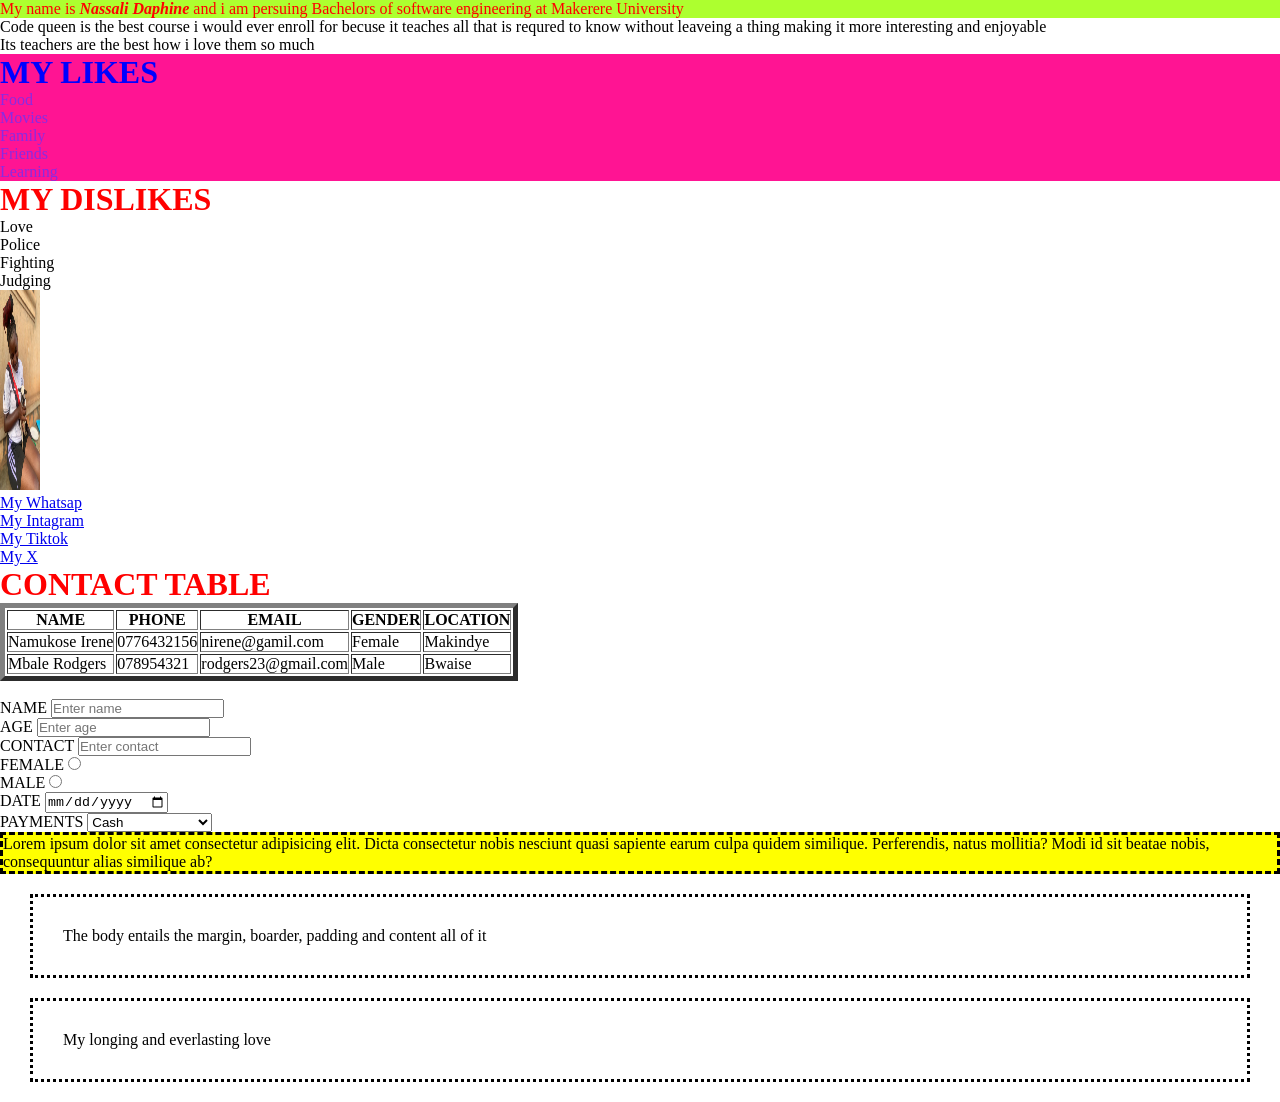
<file: index.html>
<!DOCTYPE html>
<html>
    <head>
        <title>MY PROFILE</title>
         <link rel="Stylesheet" href="Style.css"> 
        <!-- <style>
              li{
                color:aqua;
                background-color:blueviolet;
              } 
        </style> -->

<head>
<body>
     <p style="background-color:greenyellow; color:red;">My name is <b><i>Nassali Daphine</i></b> and i am persuing Bachelors of software engineering at Makerere University</p>
     <p>Code queen is the best course i would ever enroll for becuse it teaches all that is requred to know without leaveing a thing making it more interesting and enjoyable<br>Its teachers are the best how i love them so much</p>

<ol class="rice">
    <h1 style="color:blue;">MY LIKES</h1>
                <li>Food</li>
                <li >Movies</li>
                <li >Family</li>
                <li >Friends</li>
                <li>Learning</li>
</ol>
<ul>
    <h1>MY DISLIKES</h1>
                   <li>Love</li>
                   <li>Police</li> 
                   <li>Fighting</li>
                   <li>Judging</li>
                   <!-- <li>Being shubby</li> -->

<img src="images/image2.jpeg" alt="My photo" height="200px" width="200px" ><br>

<a href="https://web.whatsapp.com/" target="_blank"> My Whatsap</a><br>
<a href="https://www.instagram.com/" target="_blank">My Intagram</a><br>
<a href="https://www.tiktok.com/en/" target="_blank">My Tiktok</a><br>
<a href="https://x.com/" target="-blank">My X</a>

<table border="5">
          <h1>CONTACT TABLE</h1>
          <tr>
            <th>NAME</th>
            <th>PHONE</th>
            <th>EMAIL</th>
            <th>GENDER</th>
            <th>LOCATION</th>
          </tr>
          <tr>
            <td>Namukose Irene</td>
            <td>0776432156</td>
            <td>nirene@gamil.com</td>
            <td>Female</td>
            <td>Makindye</td>
          </tr>
          <tr>
            <td>Mbale Rodgers</td>
            <td>078954321</td>
            <td>rodgers23@gmail.com</td>
            <td>Male</td>
            <td>Bwaise</td>
          </tr>

</table><br>

<form>
     <label for="Name">NAME</label>
     <input type="text"placeholder="Enter name"<br><br>
     <label for="Age">AGE</label>
     <input type="text"placeholder="Enter age"<br><br>
     <label for="Contact">CONTACT</label>
     <input type="text"placeholder="Enter contact"<br><br>
     <label for="Gender">FEMALE</label>
     <input type="radio" name="Gender" value="Female"<br><br>
     <label for="Gender">MALE</label>
     <input type="radio" name="Gender" value="Male"<br><br>
     <label for="Date of visit">DATE</label>
     <input type="Date"placeholder="Enter date"<br><br>
     <label for="Payments">PAYMENTS</label>
            <select>
                   <option value>Cash</option>
                   <option value>Moile Money</option>
                   <option value>Credit/Debit Card</option>
                   <option value>Insurance</option>
            </select>
     
</form>
</ul>
<p id="sample">Lorem ipsum dolor sit amet consectetur adipisicing elit. 
  Dicta consectetur nobis nesciunt quasi sapiente earum culpa quidem similique.
   Perferendis, natus mollitia? Modi id sit beatae nobis, consequuntur alias similique ab?</p>

   <p class="box">The body entails the margin, boarder, padding and content all of it</p>
   <p class="box">My longing and everlasting love</p>
    </body>
</head>
    </head>
</html>
</file>
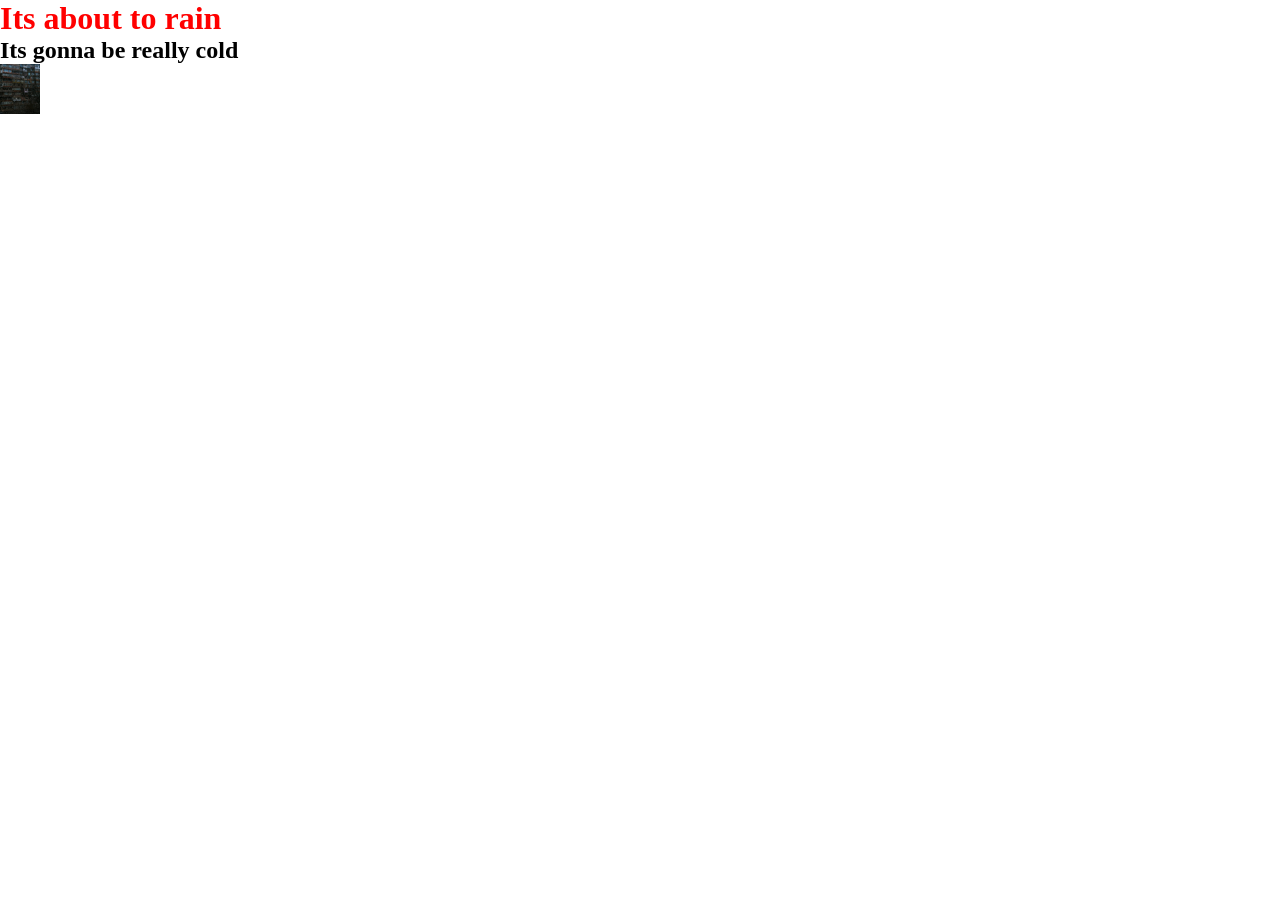
<file: Home.html>
<!DOCTYPE html>
<html lang="en">
<head>
    <meta charset="UTF-8">
    <meta name="viewport" content="width=device-width, initial-scale=1.0">
    <title>My portfolio</title>
    <link rel="Stylesheet" href="Style.css">
</head>
<body>
    <h1>Its about to rain</h1>
    <h2>Its gonna be really cold</h2>
    <img src="images/Rain.jpg">
    
</body>
</html>
</file>
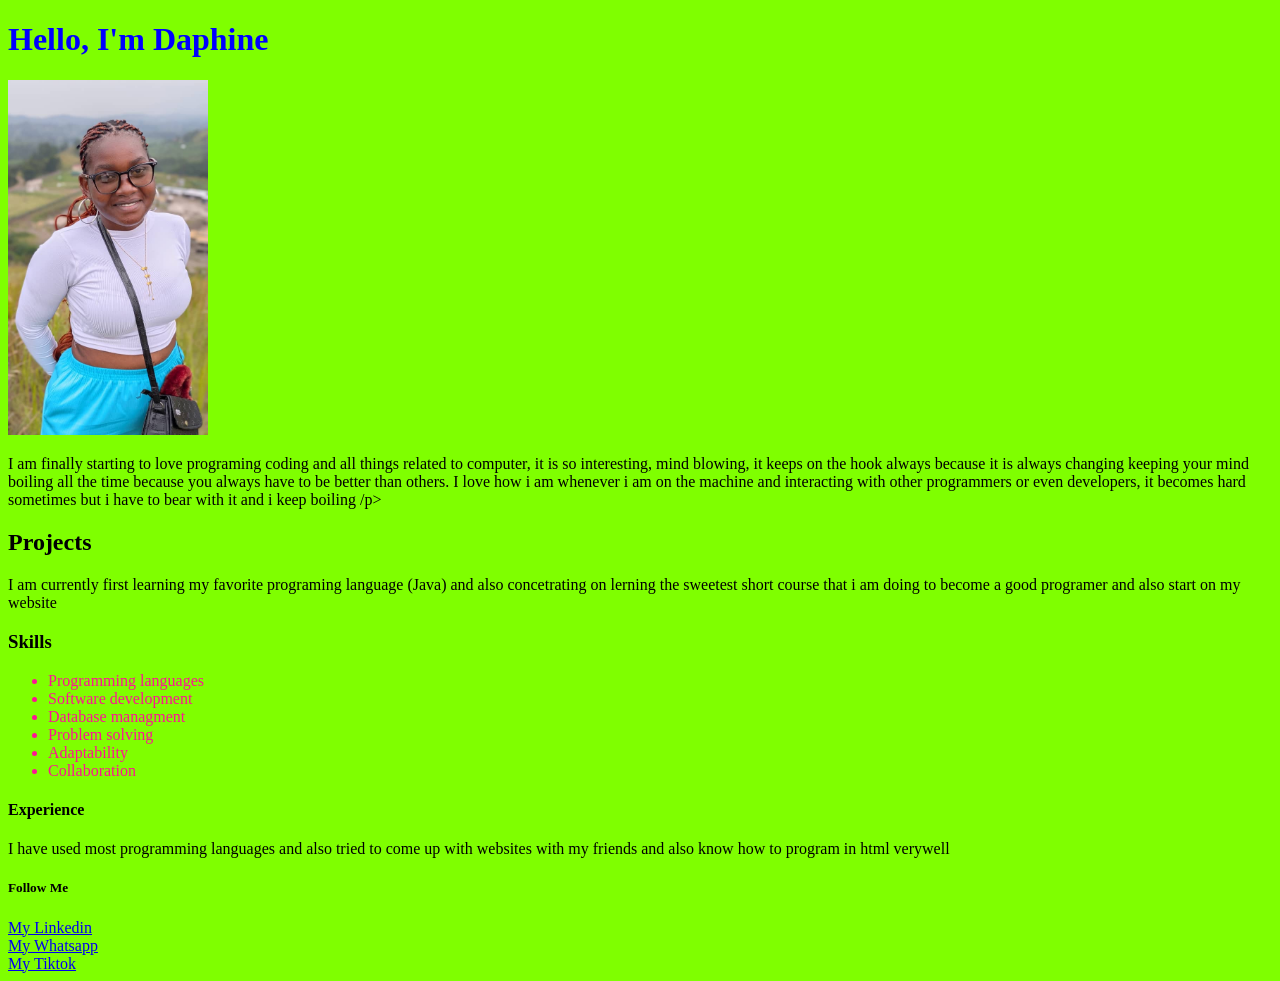
<file: Portfolio.html>
<!DOCTYPE html>
<html lang="en">
<head>
    <link rel="stylesheet" href="stile.css">
    <meta charset="UTF-8">
    <meta name="viewport" content="width=device-width, initial-scale=1.0">
    <title>My Portifolio</title>
</head>
<body>
    <h1>Hello, I'm Daphine</h1>
    <img src="images/myself.jpeg"<br><br>
    <p>I am finally starting to love programing coding and all things related to computer, it is so interesting, mind blowing, it keeps on the hook always because it is always changing keeping your mind boiling all the time because you always have to be better than others.
        I love how i am whenever i am on the machine and interacting with other programmers or even developers, it becomes hard sometimes but i have to bear with it and i keep boiling /p>
<h2>Projects</h2>
        <p>I am currently first learning my favorite programing language (Java) and also concetrating on lerning the sweetest short course that i am doing to become a good programer and also start on my website</p> 

<h3>Skills</h3>
        <ul class="skill">
            <li>Programming languages</li>
            <li>Software development</li>
            <li>Database managment</li>
            <li>Problem solving</li>
            <li>Adaptability</li>
            <li>Collaboration</li>
        </ul>
<h4>Experience</h4>
       <p>I have used most programming languages and also tried to come up with websites with my friends and also know how to program in html verywell</p>
<h5>Follow Me</h5>
             <a href="https://www.linkedin.com/feed/">My Linkedin</a><br>
             <a href="https://web.whatsapp.com/">My Whatsapp</a><br>
             <a href="https://www.tiktok.com/en/">My Tiktok</a>
</body>
</html>
</file>
<file: Style.css>
*{
    margin: 0px;
    padding: 0px;
  } 
h1{
    color: red;
}
img{
    width: 400px;
}
.rice{
    color: blueviolet;
    background-color: deeppink;
}
#sample{
    background-color: yellow;
    border-color: black;
    border: dashed;
}
.box{
    border-style: dotted;
    margin: 20px 30px;
    padding: 30px;
    
}
      /* My Flexbox Properties */
/* .Container{
           background-color: blue;
} */
.Child{
       background-color: yellow;
       display: flex;
       justify-content: space-between;
       align-content: center;
}
/* BLUE CONTAINER */
       .Blue-container{
                       border: 6px purple solid;
                       display: flex;
                       flex-direction: row;
                       justify-content: center;
                       align-items: center;
                       
       }

       .Flex-items{
                  border: 2px solid;
                  border-color: blue;
                  margin: 5px;
                  height: 80px;
                  width: 80px;
       }
.mine{
    border-right: 5px;
}

.last{
     border-color: deeppink;
    display: flex;
    border: 4px;
    align-content: center;
}

img{
    width: 40px;
}
</file>
<file: stile.css>
*{
    background-color: chartreuse;
}

h1{
    color: blue;
}
img{
    width:200px;
}
.skill{
       color: deeppink;
}
</file>
